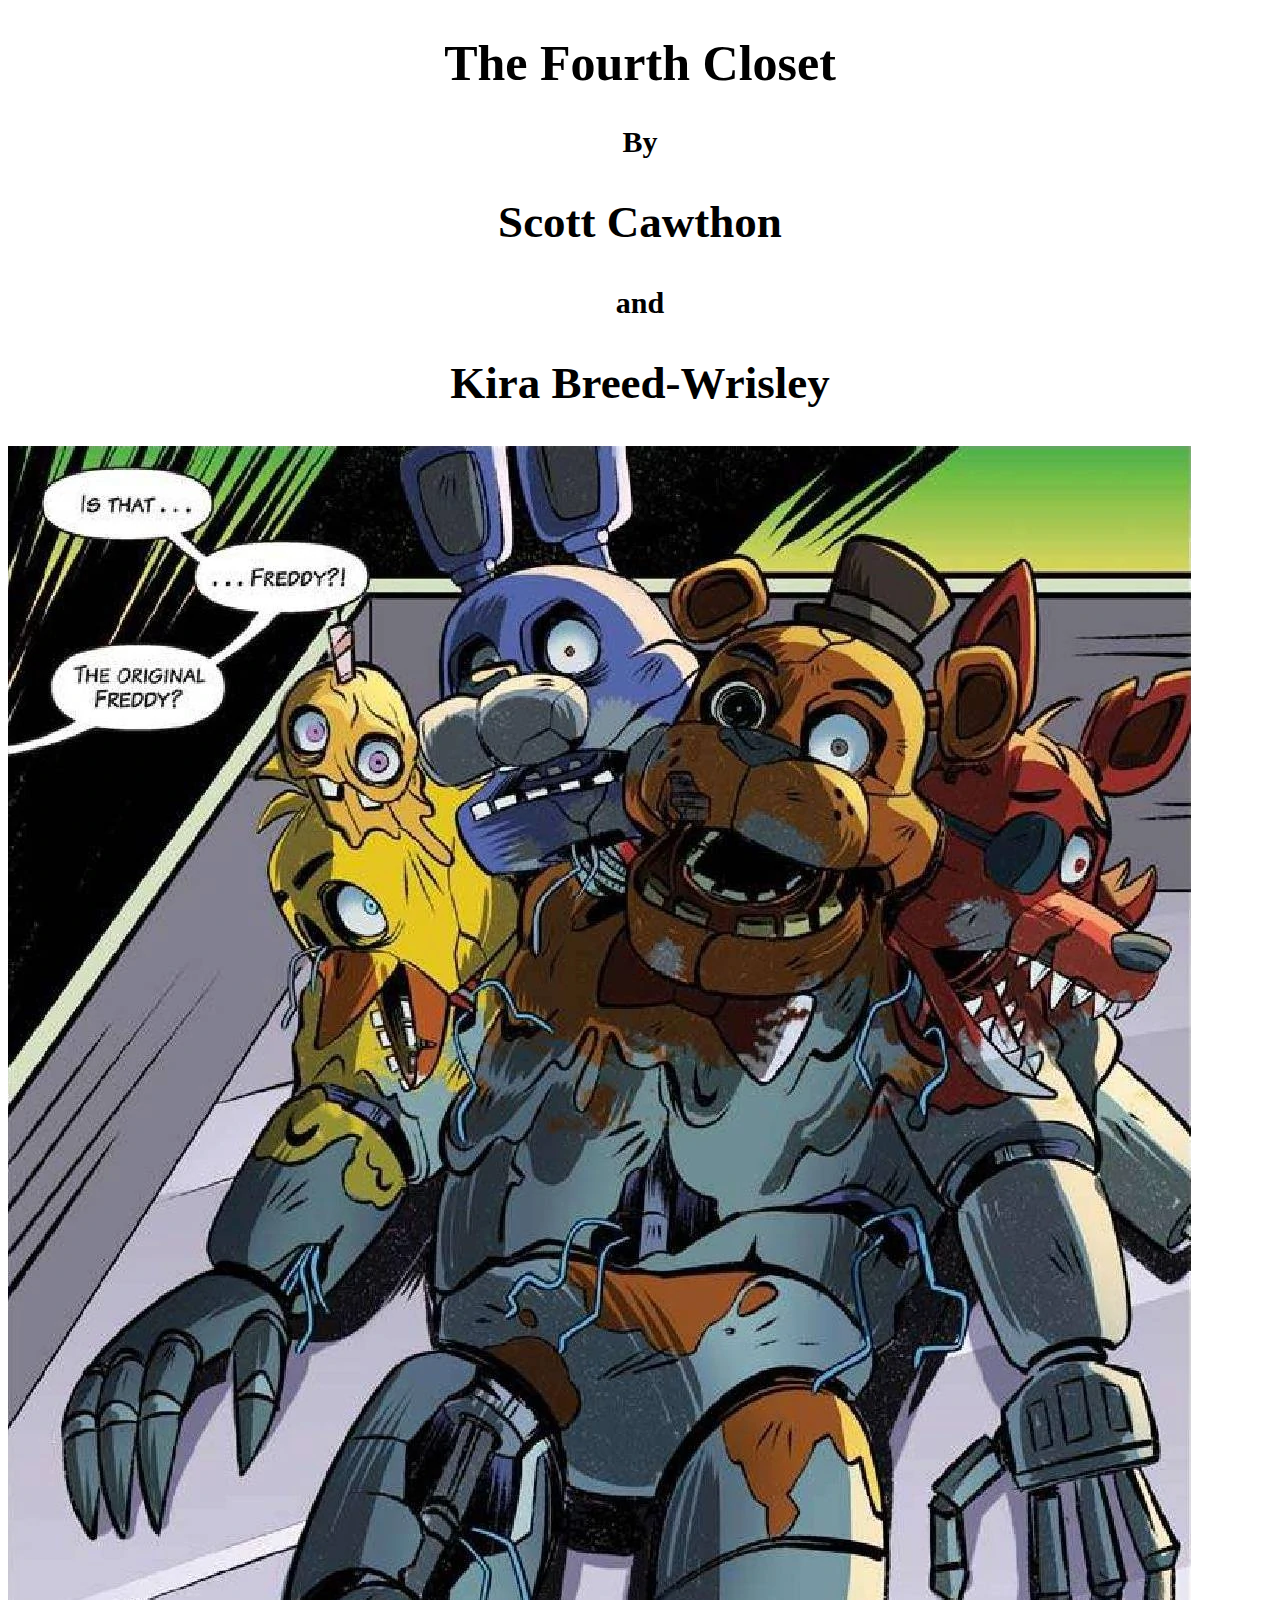
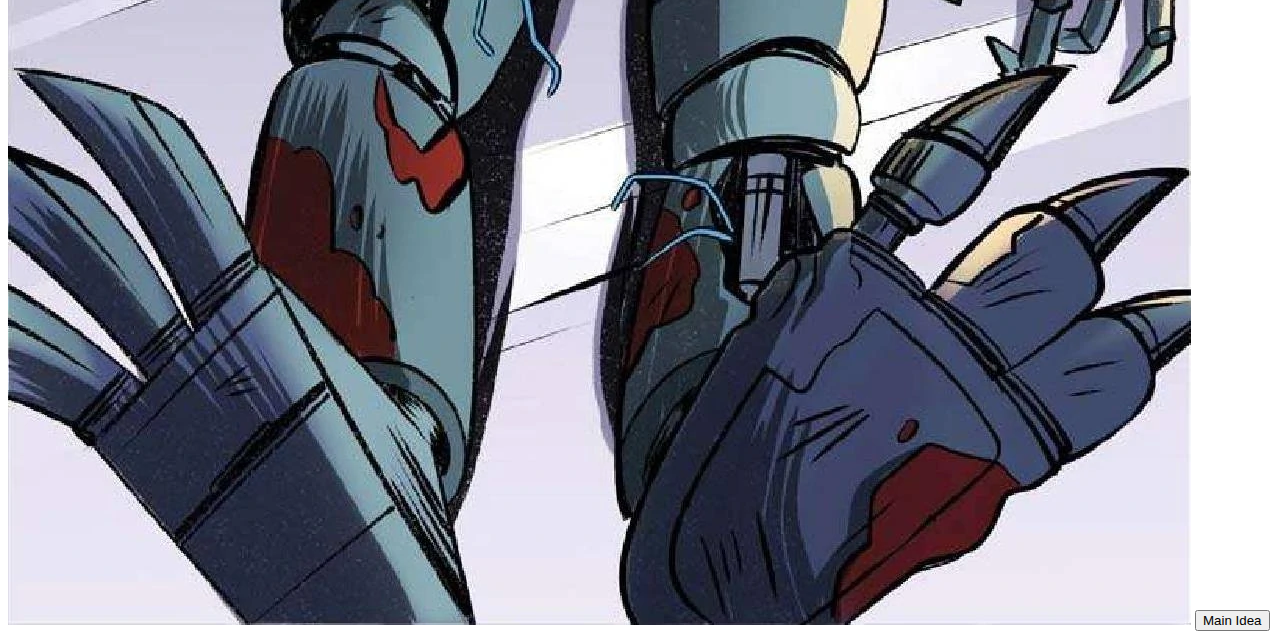
<file: index.html>
<!DOCTYPE html>
<html lang="en" dir="ltr">
  <head>
    <meta charset="utf-8">
     <link rel="stylesheet" href="style.css">
    <title>Book Project</title>
  </head>
  <body>
    <h1>The Fourth Closet</h1>
    <h3>By</h3>
    <h2>Scott Cawthon</h2>
    <h3>and</h3>
    <h2>Kira Breed-Wrisley</h2>
    
    <img src="urmom.jpg" alt="The Amalgamation of Freddy, Bonnie, Chica, and Foxy>
    <a href="example.html" onclick="window.open('mainIdea.html', '_self');">

    <button>Main Idea</button>

    </a>
  </body>
</html>
</file>
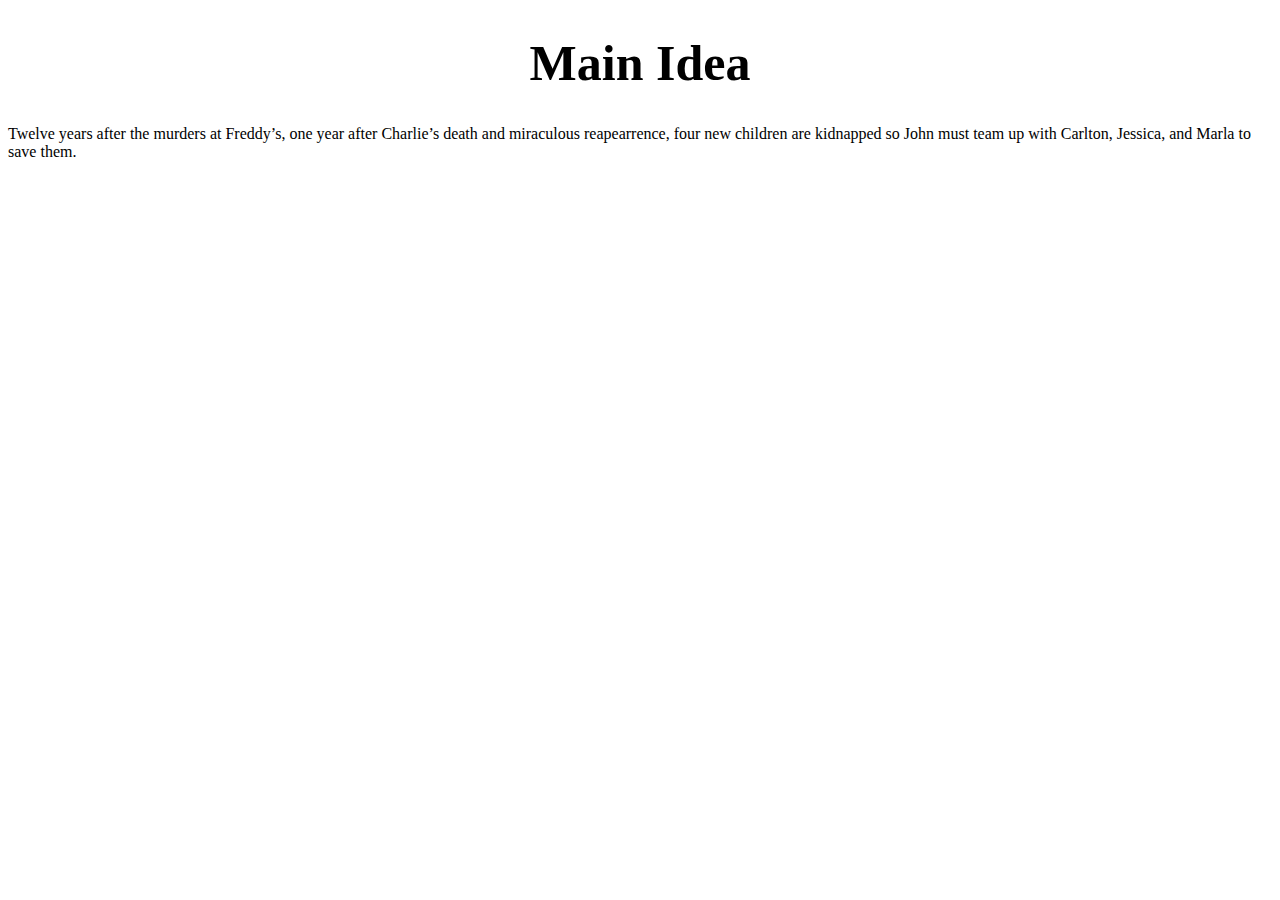
<file: mainIdea.html>
<!DOCTYPE html>
<html>
  <head>
    <link rel="stylesheet" href="style.css">
    <title>Main Idea</title>
  </head>
  <body>
    <h1>Main Idea</h1>
    <p>
      Twelve years after the murders at Freddy’s, one year after Charlie’s death and miraculous reapearrence, four new children are kidnapped so John must team up with Carlton, Jessica, and Marla to save them.
    </p>
  </body>
</html>
</file>
<file: style.css>
h1{
  display: flex;
  justify-content: center;
  font-size: 50px;
}
h3{
  display: flex;
  justify-content: center;
  font-size: 30px;
}
h2{
  display: flex;
  justify-content: center;
  font-size: 45px;
}
</file>
